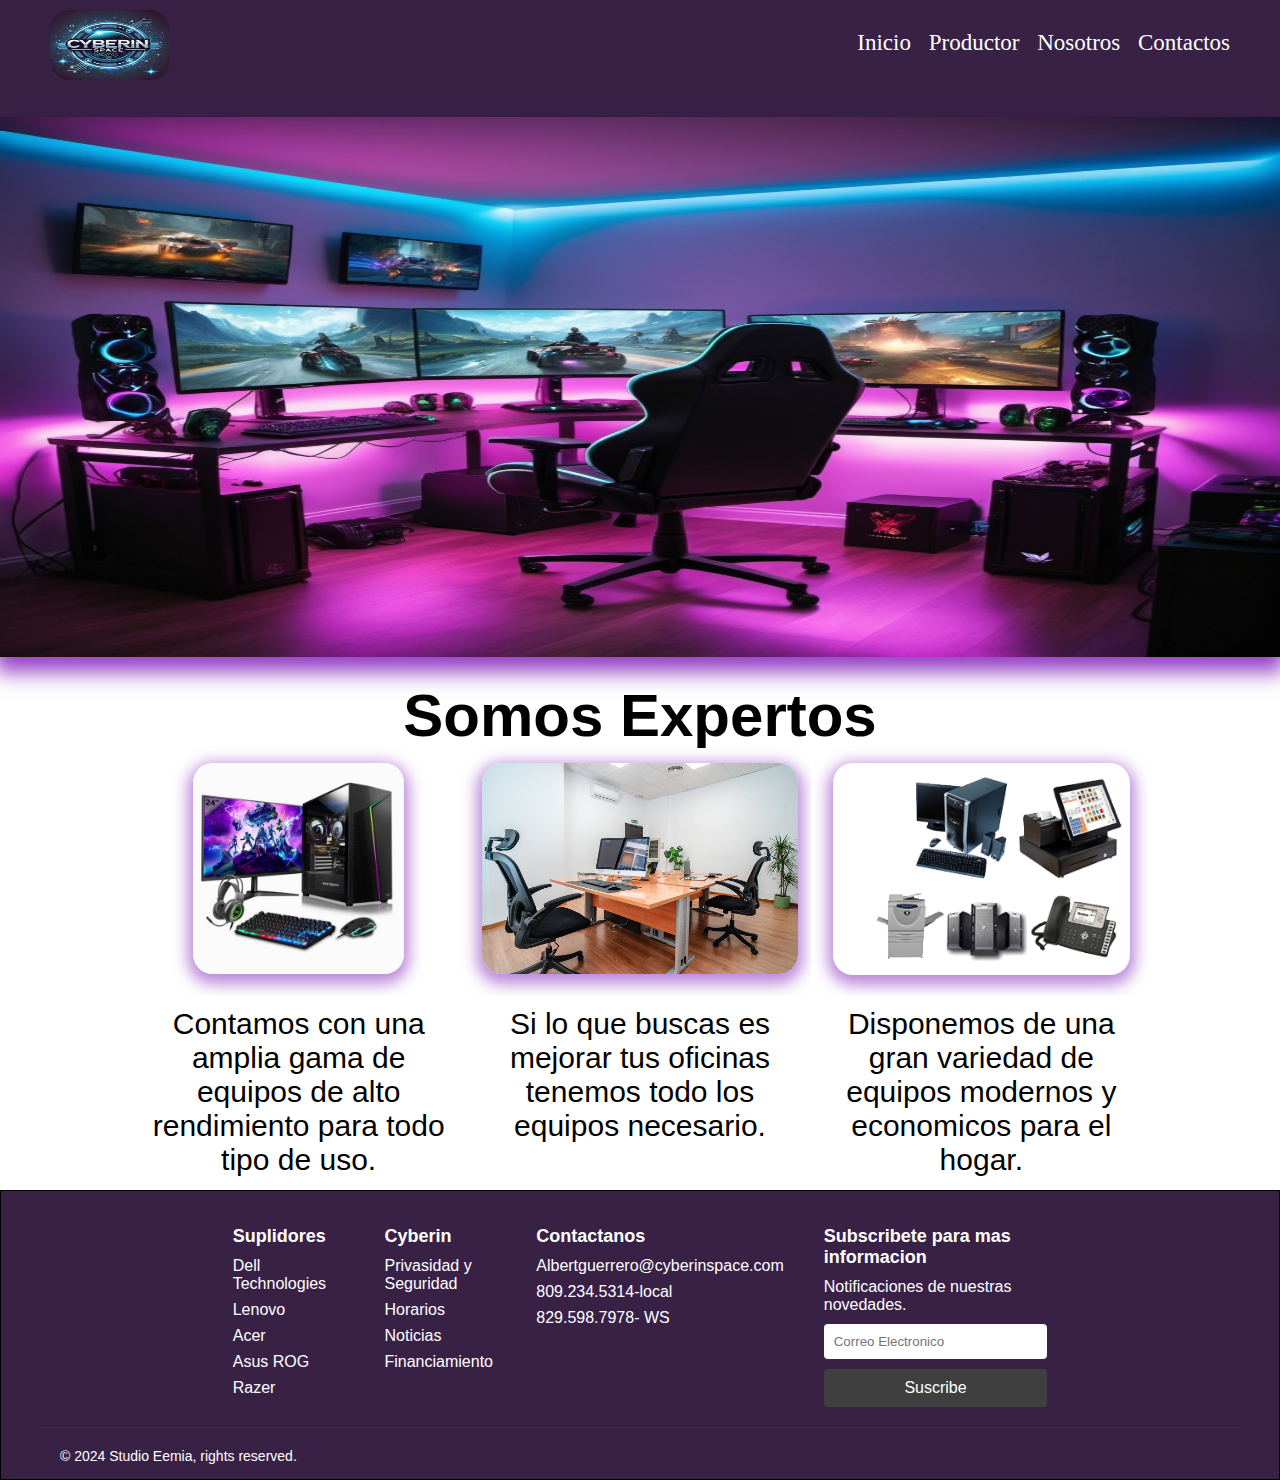
<file: index.html>
<!DOCTYPE html>
<html lang="en">
<head>
    <meta charset="UTF-8">
    <meta name="viewport" content="width=device-width, initial-scale=1.0">
    <link rel="icon" href="image/Favicon.ico">
    <link rel="stylesheet" href="css/styles.css">
    <link rel="stylesheet" href="https://site-assets.fontawesome.com/releases/v6.7.1/css/all.css">
    <title>Cyberin Space</title>
</head>
<body>
    
<header id="hprincipal">
    <img src="image/Cyberin_Space_logo_150x150.jpg" alt="Logo del sitio web llamado ciberin Space" id="logo">
    <nav>
        <ul class="containerlist"><li class="list"><a href="index.html"><i class="fa-solid fa-house"></i>&nbsp;Inicio</a></li>&nbsp;&nbsp;
            <li class="list"><a href="product.html"><i class="fa-regular fa-computer"></i>&nbsp;Productor</a></li>&nbsp;&nbsp;
            <li class="list"><a href="us.html"><i class="fa-solid fa-user-large"></i>&nbsp;Nosotros</a></li>&nbsp;&nbsp;
            <li class="list"><a href="contact.html"><i class="fa-solid fa-location-dot"></i>&nbsp;Contactos</a></li>
        </ul>
    </nav>
</header>

<main>
    <header class="hprincipal">        
        <img src="image/main7.jpg" alt="foto de una laptop siendo reparada" class="imain">
    </header>

    <section class="service">
        <h1>Somos Expertos</h1>
        <div class="container">
        <div class="grid">
            <div class="gridiv"><img src="image/gamin2.0.jpg" alt="" id="mimg"></div>
            <div><img src="image/Oficina1.jpg" alt="" class="article"> </div>
            <div><img src="image/hogar3.png" alt="" class="himg"></div>
            <div>Contamos con una amplia gama de equipos de alto rendimiento para todo tipo de uso.</div>
            <div>Si lo que buscas es mejorar tus oficinas tenemos todo los equipos necesario. </div>
            <div>Disponemos de una gran variedad de equipos modernos y economicos para el hogar.</div>
        </div>
        </div>
    </section>
</main>


<footer>
    <div class="contenedor-footer">
      <div class="footer-section">
        <h4>Suplidores</h4>
        <ul>
          <li>Dell Technologies</li>
          <li>Lenovo</li>
          <li>Acer</li>
          <li>Asus ROG</li>
          <li>Razer</li>
        </ul>
      </div>
      <div class="footer-section">
        <h4>Cyberin</h4>
        <ul>
          <li>Privasidad y Seguridad</li>
          <li>Horarios</li>
          <li>Noticias</li>
          <li>Financiamiento</li>
        </ul>
      </div>
      <div class="footer-section">
        <h4>Contactanos</h4>
        <ul>
          <li>Albertguerrero@cyberinspace.com</li>
          <li>809.234.5314-local</li>
          <li>829.598.7978- WS</li>
        </ul>
      </div>
      <div class="newsletter-section">
        <h4>Subscribete para mas informacion</h4>
        <p>Notificaciones de nuestras novedades.</p>
        <form action="#">
          <input type="email" placeholder="Correo Electronico" />
          <button type="submit">Suscribe</button>
        </form>
      </div>
    </div>
    <div class="footer-bottom">
      <p>© 2024 Studio Eemia, rights reserved.</p>
      <div class="social-icons">
        <i class="fa-brands fa-twitter"></i>
        <i class="fa-brands fa-instagram"></i>
        <i class="fa-brands fa-facebook"></i>
      </div>
    </div>
</footer>

</body>
</html>
</file>
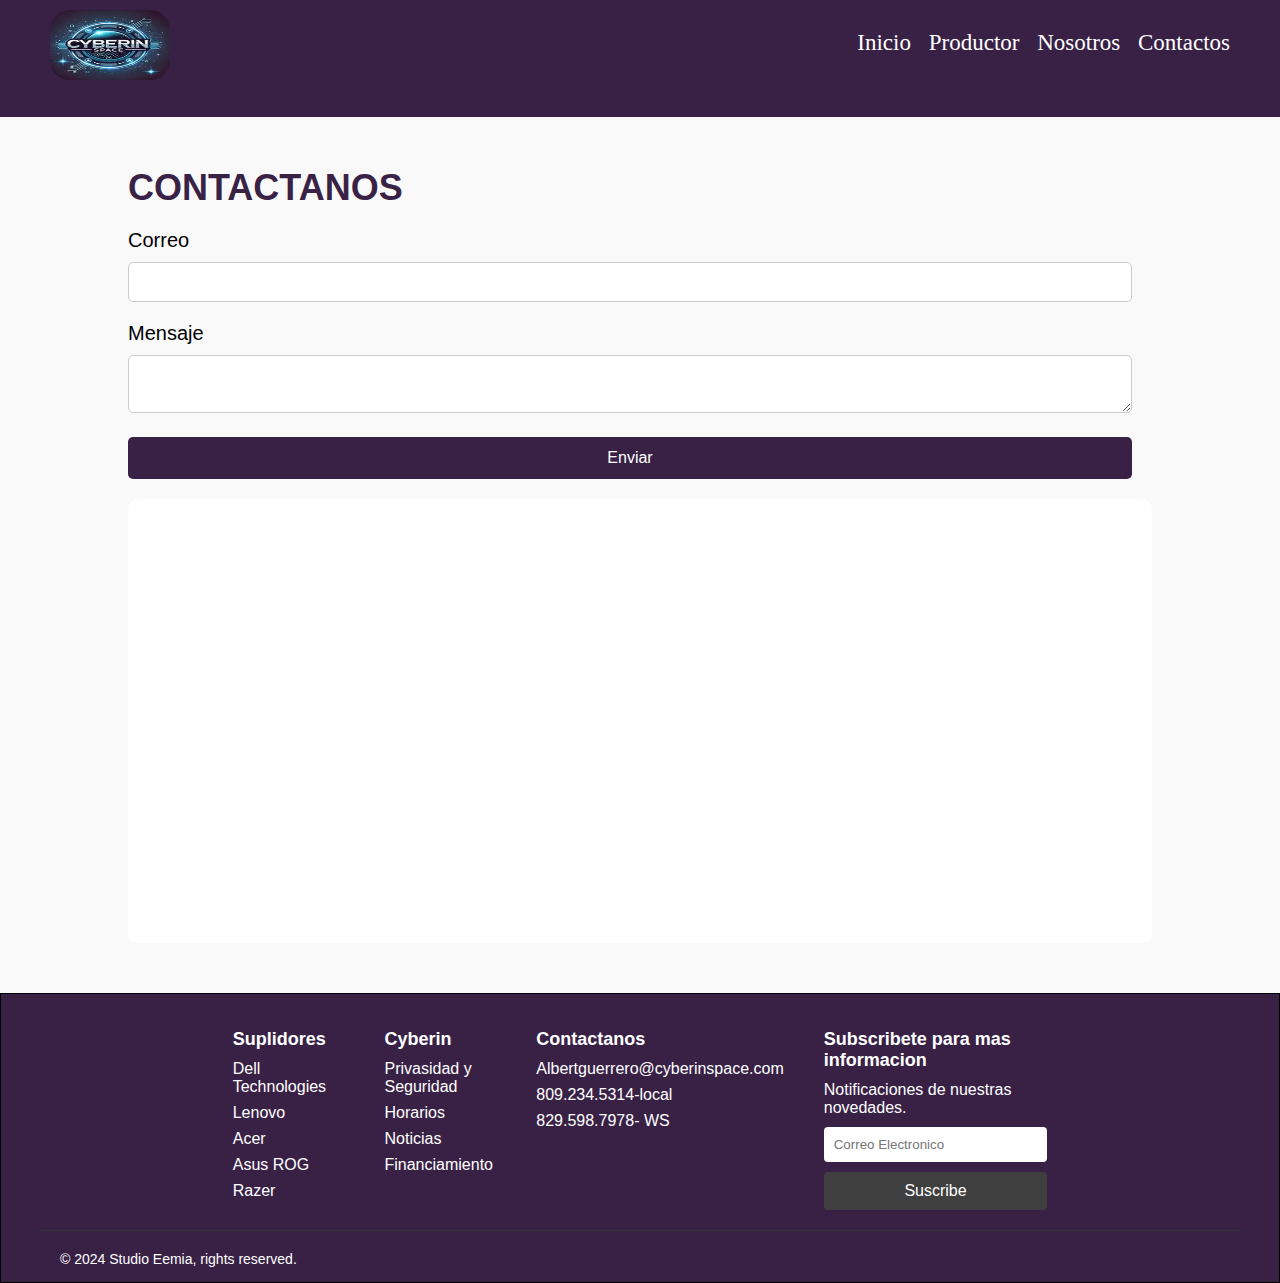
<file: contact.html>
<!DOCTYPE html>
<html lang="en">
<head>
    <meta charset="UTF-8">
    <meta name="viewport" content="width=device-width, initial-scale=1.0">
    <link rel="icon" href="image/Favicon.ico">
    <link rel="stylesheet" href="css/styles.css">
    <link rel="stylesheet" href="https://site-assets.fontawesome.com/releases/v6.7.1/css/all.css">
    <title>Cyberin Space</title>
</head>
<body>
    
<header id="hprincipal">
    <img src="image/Cyberin_Space_logo_150x150.jpg" alt="Logo del sitio web llamado ciberin Space" id="logo">
    <nav>
        <ul class="containerlist"><li class="list"><a href="index.html"><i class="fa-solid fa-house"></i>&nbsp;Inicio</a></li>&nbsp;&nbsp;
            <li class="list"><a href="product.html"><i class="fa-regular fa-computer"></i>&nbsp;Productor</a></li>&nbsp;&nbsp;
            <li class="list"><a href="us.html"><i class="fa-solid fa-user-large"></i>&nbsp;Nosotros</a></li>&nbsp;&nbsp;
            <li class="list"><a href="contact.html"><i class="fa-solid fa-location-dot"></i>&nbsp;Contactos</a></li>
        </ul>
    </nav>
</header>
<section id="contacto">
  <div class="contacto-container">
      <div class="contacto-formulario">
          <h2>CONTACTANOS</h2>
          <form>
              <label for="email">Correo</label>
              <input type="email" id="email" name="email">
              <label for="message">Mensaje</label>
              <textarea id="message" name="message"></textarea>
              <button type="submit">Enviar</button>
          </form>
      </div>
      <div class="contacto-mapa">
      <div class="mapa">
          <iframe <iframe src="https://www.google.com/maps/embed?pb=!1m18!1m12!1m3!1d121090.56749465928!2d-70.02928191966431!3d18.480024536315156!2m3!1f0!2f0!3f0!3m2!1i1024!2i768!4f13.1!3m3!1m2!1s0x8eaf89f1107ea5ab%3A0xd6c587b82715c164!2sSanto%20Domingo!5e0!3m2!1ses!2sdo!4v1726866463410!5m2!1ses!2sdo" width="600" height="450" style="border:0;" allowfullscreen="" loading="lazy" referrerpolicy="no-referrer-when-downgrade"></iframe>
      </div>
  </div>
</section>











<footer>
    <div class="contenedor-footer">
      <div class="footer-section">
        <h4>Suplidores</h4>
        <ul>
          <li>Dell Technologies</li>
          <li>Lenovo</li>
          <li>Acer</li>
          <li>Asus ROG</li>
          <li>Razer</li>
        </ul>
      </div>
      <div class="footer-section">
        <h4>Cyberin</h4>
        <ul>
          <li>Privasidad y Seguridad</li>
          <li>Horarios</li>
          <li>Noticias</li>
          <li>Financiamiento</li>
        </ul>
      </div>
      <div class="footer-section">
        <h4>Contactanos</h4>
        <ul>
          <li>Albertguerrero@cyberinspace.com</li>
          <li>809.234.5314-local</li>
          <li>829.598.7978- WS</li>
        </ul>
      </div>
      <div class="newsletter-section">
        <h4>Subscribete para mas informacion</h4>
        <p>Notificaciones de nuestras novedades.</p>
        <form action="#">
          <input type="email" placeholder="Correo Electronico" />
          <button type="submit">Suscribe</button>
        </form>
      </div>
    </div>
    <div class="footer-bottom">
      <p>© 2024 Studio Eemia, rights reserved.</p>
      <div class="social-icons">
        <i class="fa-brands fa-twitter"></i>
        <i class="fa-brands fa-instagram"></i>
        <i class="fa-brands fa-facebook"></i>
      </div>
    </div>
</footer>
</file>
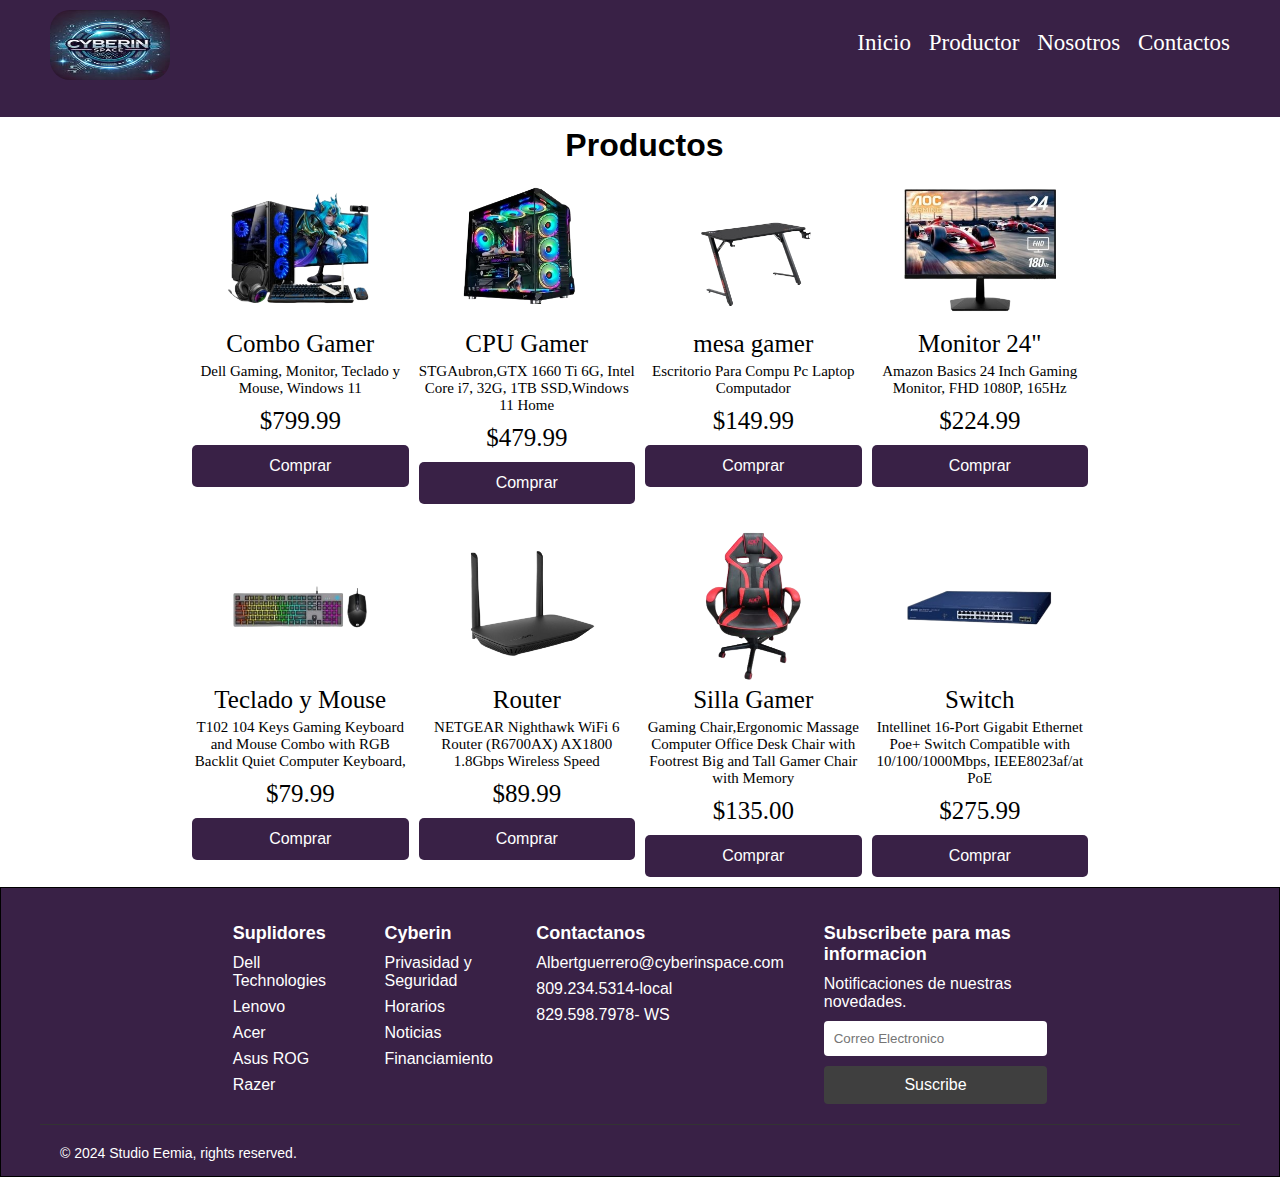
<file: product.html>
<!DOCTYPE html>
<html lang="en">
<head>
    <meta charset="UTF-8">
    <meta name="viewport" content="width=device-width, initial-scale=1.0">
    <link rel="icon" href="image/Favicon.ico">
    <link rel="stylesheet" href="css/styles.css">
    <link rel="stylesheet" href="https://site-assets.fontawesome.com/releases/v6.7.1/css/all.css">
    <title>Cyberin Space</title>
</head>
<body>
    
<header id="hprincipal">
    <img src="image/Cyberin_Space_logo_150x150.jpg" alt="Logo del sitio web llamado ciberin Space" id="logo">
    <nav>
        <ul class="containerlist"><li class="list"><a href="index.html"><i class="fa-solid fa-house"></i>&nbsp;Inicio</a></li>&nbsp;&nbsp;
            <li class="list"><a href="product.html"><i class="fa-regular fa-computer"></i>&nbsp;Productor</a></li>&nbsp;&nbsp;
            <li class="list"><a href="us.html"><i class="fa-solid fa-user-large"></i>&nbsp;Nosotros</a></li>&nbsp;&nbsp;
            <li class="list"><a href="contact.html"><i class="fa-solid fa-location-dot"></i>&nbsp;Contactos</a></li>
        </ul>
    </nav>
</header>

<main class="mainp">
  <h1><i class="fa-regular fa-computer"></i>&nbsp;Productos</h1>
  <div class="containergrid">
    <div class="gridp">
    <div class="combogamer">
      <img src="image/combogamer.png" alt="imagen de un combo gamer que tiene monitor,teclado,mouse y cpu" class="imgp">
      <div class="titlep">Combo Gamer</div>
      <div class="description">Dell Gaming, Monitor, Teclado y Mouse, Windows 11</div>
      <div class="precio">$799.99</div>
      <button type="submit" class="button">Comprar</button>
    </div>
    <div>
      <img src="image/cpugamer.png" alt="" class="imgp">
      <div class="titlep">CPU Gamer</div>
      <div class="description">STGAubron,GTX 1660 Ti 6G, Intel Core i7, 32G, 1TB SSD,Windows 11 Home </div>
      <div class="precio">$479.99</div>
      <button type="submit" class="button">Comprar</button>
    </div>
    <div>
      <img src="image/mesagamer.png" alt=""  class="imgp">
      <div class="titlep">mesa gamer</div>
      <div class="description">Escritorio Para Compu Pc Laptop Computador</div>
      <div class="precio">$149.99</div>
      <button type="submit" class="button">Comprar</button>
    </div>
    <div>
      <img src="image/monitor.png" alt="" class="imgp">
      <div class="titlep">Monitor 24"</div>
      <div class="description">Amazon Basics 24 Inch Gaming Monitor, FHD 1080P, 165Hz</div>
      <div class="precio">$224.99</div>
      <button type="submit" class="button">Comprar</button>
    </div>
    <div>
      <img src="image/mouse.png" alt="" class="imgp">
      <div class="titlep">Teclado y Mouse</div>
      <div class="description">T102 104 Keys Gaming Keyboard and Mouse Combo with RGB Backlit Quiet Computer Keyboard,</div>
      <div class="precio">$79.99</div>
      <button type="submit" class="button">Comprar</button>
    </div>
    <div>
      <img src="image/router.png" alt="" class="imgp">
      <div class="titlep">Router</div>
      <div class="description">NETGEAR Nighthawk WiFi 6 Router (R6700AX) AX1800 1.8Gbps Wireless Speed</div>
      <div class="precio">$89.99</div>
      <button  type="submit">Comprar</button>
    </div>
    <div>
      <img src="image/silla.png" alt="" class="imgp">
      <div class="titlep">Silla Gamer</div>
      <div class="description">Gaming Chair,Ergonomic Massage Computer Office Desk Chair with Footrest Big and Tall Gamer Chair with Memory </div>
      <div class="precio">$135.00</div>
      <button type="submit">Comprar</button>
    </div>
    <div>
      <img src="image/switch.png" alt="" class="imgp">
      <div class="titlep">Switch</div>
      <div class="description">Intellinet 16-Port Gigabit Ethernet Poe+ Switch Compatible with 10/100/1000Mbps, IEEE8023af/at PoE</div>
      <div class="precio">$275.99</div>
      <button type="submit" class="button">Comprar</button>
    </div>
    </div>
  </div>
</main>




<footer>
    <div class="contenedor-footer">
      <div class="footer-section">
        <h4>Suplidores</h4>
        <ul>
          <li>Dell Technologies</li>
          <li>Lenovo</li>
          <li>Acer</li>
          <li>Asus ROG</li>
          <li>Razer</li>
        </ul>
      </div>
      <div class="footer-section">
        <h4>Cyberin</h4>
        <ul>
          <li>Privasidad y Seguridad</li>
          <li>Horarios</li>
          <li>Noticias</li>
          <li>Financiamiento</li>
        </ul>
      </div>
      <div class="footer-section">
        <h4>Contactanos</h4>
        <ul>
          <li>Albertguerrero@cyberinspace.com</li>
          <li>809.234.5314-local</li>
          <li>829.598.7978- WS</li>
        </ul>
      </div>
      <div class="newsletter-section">
        <h4>Subscribete para mas informacion</h4>
        <p>Notificaciones de nuestras novedades.</p>
        <form action="#">
          <input type="email" placeholder="Correo Electronico" />
          <button type="submit">Suscribe</button>
        </form>
      </div>
    </div>
    <div class="footer-bottom">
      <p>© 2024 Studio Eemia, rights reserved.</p>
      <div class="social-icons">
        <i class="fa-brands fa-twitter"></i>
        <i class="fa-brands fa-instagram"></i>
        <i class="fa-brands fa-facebook"></i>
      </div>
    </div>
</footer>
</file>
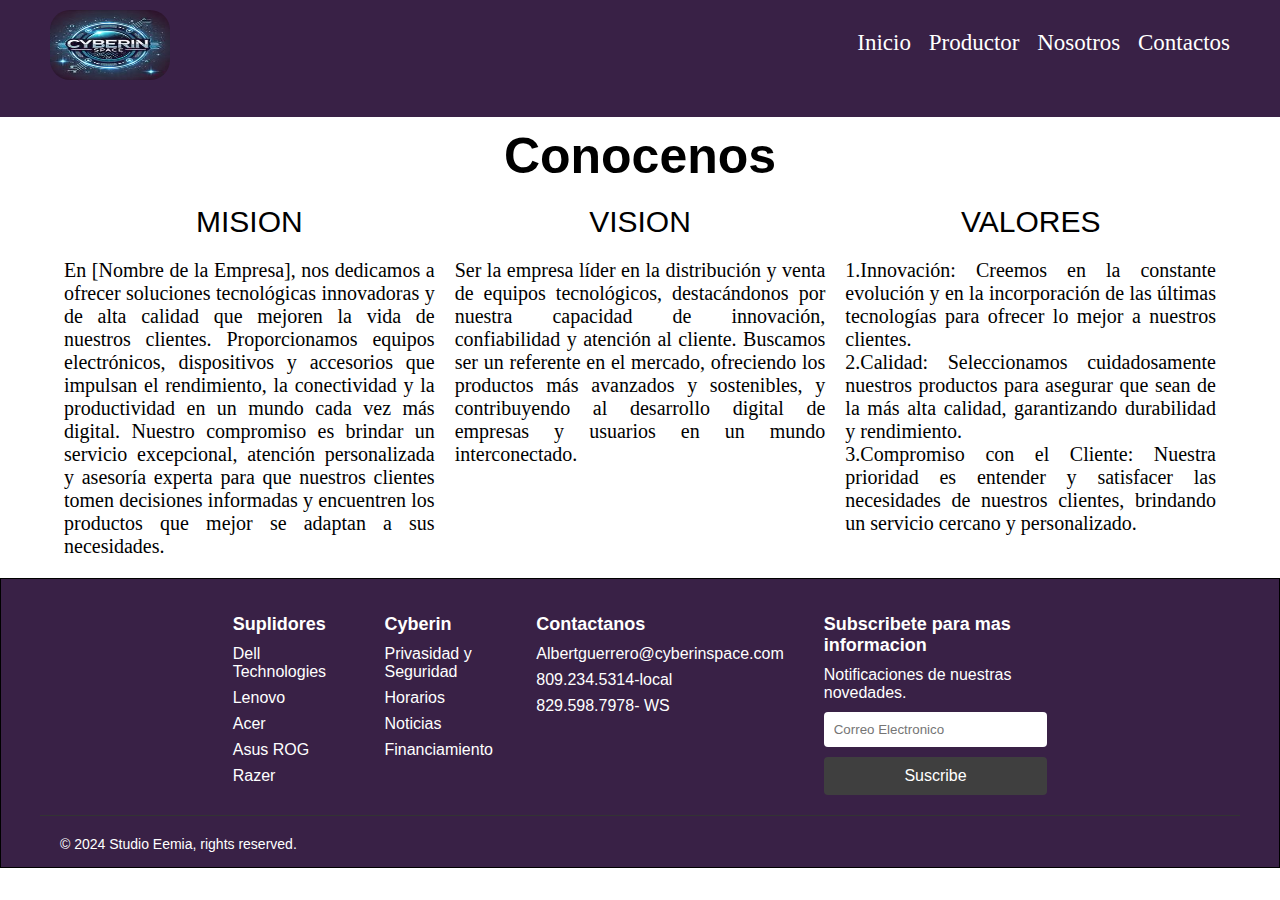
<file: us.html>
<!DOCTYPE html>
<html lang="en">
<head>
    <meta charset="UTF-8">
    <meta name="viewport" content="width=device-width, initial-scale=1.0">
    <link rel="icon" href="image/Favicon.ico">
    <link rel="stylesheet" href="css/styles.css">
    <link rel="stylesheet" href="https://site-assets.fontawesome.com/releases/v6.7.1/css/all.css">
    <title>Cyberin Space</title>
</head>
<body>
    
<header id="hprincipal">
    <img src="image/Cyberin_Space_logo_150x150.jpg" alt="Logo del sitio web llamado ciberin Space" id="logo">
    <nav>
        <ul class="containerlist"><li class="list"><a href="index.html"><i class="fa-solid fa-house"></i>&nbsp;Inicio</a></li>&nbsp;&nbsp;
            <li class="list"><a href="product.html"><i class="fa-regular fa-computer"></i>&nbsp;Productor</a></li>&nbsp;&nbsp;
            <li class="list"><a href="us.html"><i class="fa-solid fa-user-large"></i>&nbsp;Nosotros</a></li>&nbsp;&nbsp;
            <li class="list"><a href="contact.html"><i class="fa-solid fa-location-dot"></i>&nbsp;Contactos</a></li>
        </ul>
    </nav>
</header>

<main class="mainus">
  <h1 class="usss">Conocenos</h1>
  <div class="containerus">
    <div class="gridd">
    <div class="obje">
      <div class="titleus">MISION</div>
      <div class="uss">En [Nombre de la Empresa], nos dedicamos a ofrecer soluciones tecnológicas innovadoras y de alta calidad que mejoren la vida de nuestros clientes. Proporcionamos equipos electrónicos, dispositivos y accesorios que impulsan el rendimiento, la conectividad y la productividad en un mundo cada vez más digital. Nuestro compromiso es brindar un servicio excepcional, atención personalizada y asesoría experta para que nuestros clientes tomen decisiones informadas y encuentren los productos que mejor se adaptan a sus necesidades.</div>
    </div>
    <div class="obje">
      <div class="titleus">VISION</div>
      <div class="uss">Ser la empresa líder en la distribución y venta de equipos tecnológicos, destacándonos por nuestra capacidad de innovación, confiabilidad y atención al cliente. Buscamos ser un referente en el mercado, ofreciendo los productos más avanzados y sostenibles, y contribuyendo al desarrollo digital de empresas y usuarios en un mundo interconectado.</div>
    </div>
    <div class="obje">
      <div class="titleus">VALORES</div>
      <div class="uss">
        1.Innovación: Creemos en la constante evolución y en la incorporación de las últimas tecnologías para ofrecer lo mejor a nuestros clientes. <br>
        2.Calidad: Seleccionamos cuidadosamente nuestros productos para asegurar que sean de la más alta calidad, garantizando durabilidad y rendimiento. <br>
        3.Compromiso con el Cliente: Nuestra prioridad es entender y satisfacer las necesidades de nuestros clientes, brindando un servicio cercano y personalizado.
  
        
      </div>
    </div>
  </div>
  </div>
</main>




<footer>
    <div class="contenedor-footer">
      <div class="footer-section">
        <h4>Suplidores</h4>
        <ul>
          <li>Dell Technologies</li>
          <li>Lenovo</li>
          <li>Acer</li>
          <li>Asus ROG</li>
          <li>Razer</li>
        </ul>
      </div>
      <div class="footer-section">
        <h4>Cyberin</h4>
        <ul>
          <li>Privasidad y Seguridad</li>
          <li>Horarios</li>
          <li>Noticias</li>
          <li>Financiamiento</li>
        </ul>
      </div>
      <div class="footer-section">
        <h4>Contactanos</h4>
        <ul>
          <li>Albertguerrero@cyberinspace.com</li>
          <li>809.234.5314-local</li>
          <li>829.598.7978- WS</li>
        </ul>
      </div>
      <div class="newsletter-section">
        <h4>Subscribete para mas informacion</h4>
        <p>Notificaciones de nuestras novedades.</p>
        <form action="#">
          <input type="email" placeholder="Correo Electronico" />
          <button type="submit">Suscribe</button>
        </form>
      </div>
    </div>
    <div class="footer-bottom">
      <p>© 2024 Studio Eemia, rights reserved.</p>
      <div class="social-icons">
        <i class="fa-brands fa-twitter"></i>
        <i class="fa-brands fa-instagram"></i>
        <i class="fa-brands fa-facebook"></i>
      </div>
    </div>
</footer>
</file>
<file: css/styles.css>
* {
    margin: 0;
    padding: 0;
    box-sizing: border-box;    
}

body {
    width: 100%;
    height: 100vh;
}
#hprincipal {
    background-color: rgba(45, 20, 59, 0.945);
    width: 100%;
    height: 13vh;
    position: relative;    
}

#logo {
    width: 120px;
    height: 70px;
    border-radius: 20px;
    margin: 10px 10px 10px 50px;
    position: absolute;

}

nav {
    position: absolute;
    right: 50px;
    top:30px;
    }

.containerlist .list {
    display: inline-block;
    font-size: 23px;
}

a {
    color: white;
    text-decoration: none;
}

.hprincipal {
    width: 100%;
    height: auto;
}

.imain {
    width: 100%;
    height: 60vh;
    box-shadow: 0px 10px 20px 5px rgba(120, 15, 180, 0.8);
}

.service {
    margin-top: 20px;
    font-size: 30px;
}

h1 {
    text-align: center;
    margin-top: 10px;
    font-family: 'Franklin Gothic Medium', 'Arial Narrow', Arial, sans-serif;
}

.container {
    margin-left: 10%;
    margin-right: 10%;
    width: 80%;
    text-align: center;
    font-family:'Gill Sans', 'Gill Sans MT', Calibri, 'Trebuchet MS', sans-serif
   
}

.grid {
    display: grid;
    grid-template-columns: repeat(3,1fr);
    grid-template-rows: minmax(100,auto);
    justify-items: stretch;
    text-align: center;  
   

}


.grid div {
    background-color: white;
    padding: 1vw;
}




.gridiv {
    justify-self: center;
    text-align: center;
}

#mimg {
     width: 67%;
     align-self: stretch;
     box-shadow: 0px 5px 15px 5px rgba(120, 15, 180, 0.5);
     border-radius: 20px;
}

.article {
    width: 100%;
    box-shadow: 0px 5px 15px 5px rgba(120, 15, 180, 0.5);
    border-radius: 20px;
    
}

.himg {
    width: 94%;
    box-shadow: 0px 5px 15px 5px rgba(120, 15, 180, 0.5);
    border-radius: 20px;
    
}

/* contenido productos*/

main {
    width: 100%;
}

.containergrid {
width: 70%;
margin-left: 15%;
margin-right: 15%;
margin-bottom: 10px;
margin-top: 10px;
}

.gridp {
    display: grid;
    grid-template-columns: repeat(4,1fr);
    grid-template-rows: repeat(2,1fr);
    gap: 10px;
    width: 100%;
    
}

.gridp div {
    background: white;
    text-align: center;

}

.imgp {
    width: 70%;
}

.titlep {
    font-size: 25px;
    margin-bottom: 5px;
    margin-top:0
}

.description {
    font-size: 15px;
    margin-bottom: 10px;
}

.precio {
    font-size: 25px;
    margin-bottom:10px;
}

button{
    width: 100%;
    padding: 12px;
    background-color: rgba(45, 20, 59, 0.945);
    color: white;
    border: none;
    font-size: 16px;
    cursor: pointer;
    border-radius: 5px;
    transition: 0.3s ease;
    font-family: Verdana, Geneva, Tahoma, sans-serif;
}

/* nosotros*/

.mainus {
    width: 100%;
}

.usss {
    font-size: 50px;
    margin-bottom: 20px;
}


.containerus {
    width: 90%;
    margin-left: 5%;
    margin-right: 5%;
    margin-top: 10px;
    margin-bottom: 20px;
}

.gridd {
    display: grid;
    grid-template-columns: repeat(3,1fr);
    grid-template-rows: auto;
    gap: 20px;
}

.titleus {
    text-align: center;
    font-size: 30px;
    font-family: 'Franklin Gothic Medium', 'Arial Narrow', Arial, sans-serif;
    margin-bottom: 20px;
}

.uss {
    text-align: justify;
    font-size: 20px;
}














/* nosotros */

#contacto {
    display: flex;
    justify-content: center;
    align-items: flex-start;
    padding: 50px 0;
    background-color: #f9f9f9;
    height: auto;
    font-family: Verdana, Geneva, Tahoma, sans-serif;
}

.contacto-container {
    display: flex;
    flex-direction: column;
    align-items: center;
    width: 80%;
    max-width: 1200px;
}

.contacto-formulario {
    width: 100%;
    padding-right: 20px;
    font-family: Verdana, Geneva, Tahoma, sans-serif;
}

.contacto-formulario h2 {
    font-size: 36px;
    font-weight: bold;
    color: rgba(45, 20, 59, 0.945);
    margin-bottom: 20px;
    font-family: Verdana, Geneva, Tahoma, sans-serif;
}

.contacto-formulario label {
    display: block;
    font-size: 20px;
    margin-bottom: 10px;
    color: #000;
}

.contacto-formulario input,
.contacto-formulario textarea {
    width: 100%;
    padding: 10px;
    margin-bottom: 20px;
    border: 1px solid #ccc;
    border-radius: 5px;
    font-size: 16px;
    font-family: Verdana, Geneva, Tahoma, sans-serif;
}

.contacto-formulario button {
    width: 100%;
    padding: 12px;
    background-color: rgba(45, 20, 59, 0.945);
    color: white;
    border: none;
    font-size: 16px;
    cursor: pointer;
    border-radius: 5px;
    transition: 0.3s ease;
    font-family: Verdana, Geneva, Tahoma, sans-serif;
}

.contacto-formulario button:hover {
    background-color: #7f5b86;
}

.contacto-mapa {
    width: 100%;
    margin-top: 20px;
}

.contacto-mapa img {
    width: 100%;
    border-radius: 10px;
}

.mapa {
    display: block;
    width: 100%;
    max-width: 1200px;
    margin: 0 auto;
    padding: 20px;
    background-color: white;
    border-radius: 10px;
    overflow: hidden;
}

.mapa iframe {
    width: 100%;
    height: 400px;
    border: 0;
}

/* footer*/ 

footer {
    background-color: rgba(45, 20, 59, 0.945);
    color: white;
    padding: 15px 0;
    font-family: 'Gill Sans', 'Gill Sans MT', Calibri, 'Trebuchet MS', sans-serif;
    border: 1px solid black;
    width: 100%;

}
  
.contenedor-footer {
    display: flex;
    justify-content: space-between;
    flex-wrap: wrap;
    width: 70%;
    margin: 0 auto;
    padding: 0 20px;
    align-items: flex-start; 
}
  
.footer-section {
    flex: 1;
    margin: 20px;
}
  
.footer-section h4 {
    font-size: 18px;
    margin-bottom: 10px;
}
  
.footer-section ul {
    list-style: none;
    padding: 0;
}
  
.footer-section ul li {
    margin: 8px 0;
}
  
.newsletter-section {
    flex: 2;
    margin: 20px;
    max-width: 400px;
}
  
.newsletter-section h4 {
    font-size: 18px;
    margin-bottom: 10px;
}
  
.newsletter-section form {
    display: flex;
    flex-wrap: wrap;
    gap: 10px;
    margin-top: 10px; 
}
  
.newsletter-section input {
    padding: 10px;
    flex: 1;
    border: none;
    border-radius: 4px;
}
  
.newsletter-section button {
    padding: 10px 20px;
    background-color: #3f3f3f;
    border: none;
    color: white;
    border-radius: 4px;
    cursor: pointer;
    transition: background-color 0.3s ease;
}
  
.newsletter-section button:hover {
    background-color: #a1a1a1;
}
  
.footer-bottom {
    display: flex;
    justify-content: space-between;
    align-items: center;
    padding-top: 20px;
    border-top: 1px solid #333;
    max-width: 1200px;
    margin: 0 auto;
    padding: 20px 20px 0 20px; 
}
  
.footer-bottom p {
    margin: 0;
    font-size: 14px; /
}
  
.social-icons {
    display: flex;
    align-items: center;
}
  
.social-icons i {
    margin-left: 15px;
    font-size: 20px;
    cursor: pointer;
    color: white;
}
</file>
